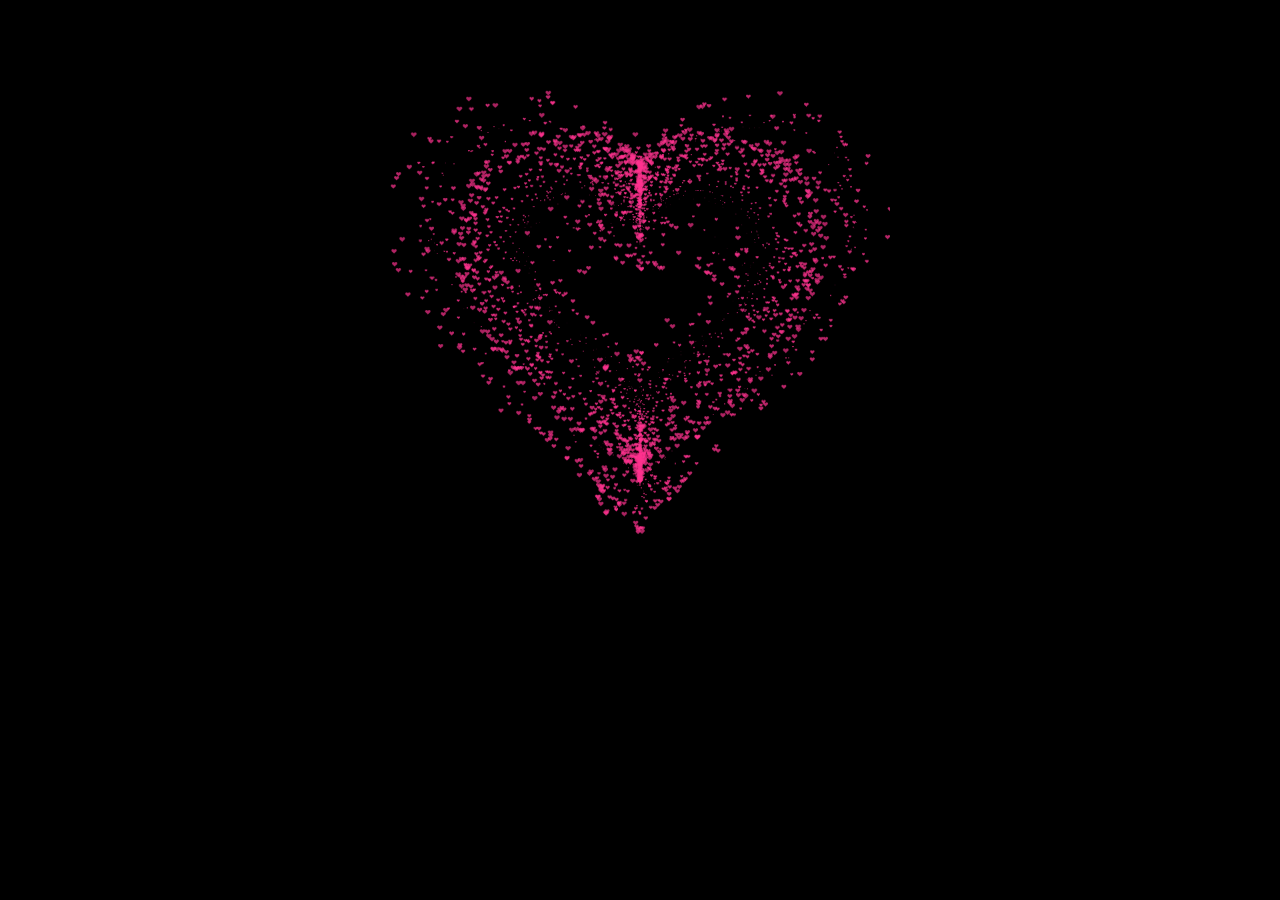
<file: test.html>
<!DOCTYPE html PUBLIC "-//W3C//DTD HTML 4.0 Transitional//EN">
<html>
  <head>
    <title>Tống Đoàn</title>
    <meta name="Generator" content="EditPlus" />
    <meta name="Author" content="" />
    <meta name="Keywords" content="" />
    <meta name="Description" content="" />
    <meta charset="UTF-8" />
    <script
      type="text/javascript"
      src="https://gc.kis.v2.scr.kaspersky-labs.com/FD126C42-EBFA-4E12-B309-BB3FDD723AC1/main.js?attr=nerv7xfxdG6nBVqZRyT325qeaKjdaKGASGZ0JVMlWO3NUJeYxmRp4UY6VZY8Wa4trlm6r1SkTYqlrJ7q2w-1Ew"
      charset="UTF-8"
    ></script>
    <style>
      html,
      body {
        height: 100%;
        padding: 0;
        margin: 0;
        background: #000;
      }
      canvas {
        top: 50;
        position: absolute;
        width: 100%;
        height: 100%;
      }

      @keyframes heartbeat {
        0% {
          transform: scale(1);
        }
        50% {
          transform: scale(1.2);
        }
      }
      #pinkboard {
        animation: heartbeat 1.5s infinite;
      }
      .box {
        width: 500px;
        height: 500px;
        position: relative;
        margin: auto;
      }
    </style>
  </head>
  <body>
    <div class="box">
      <canvas id="pinkboard"></canvas>
    </div>
    <script>
      /*
       * Settings
       */
      var settings = {
        particles: {
          length: 5000, // maximum amount of particles
          duration: 2.5, // particle duration in sec
          velocity: 200, // particle velocity in pixels/sec
          effect: -0.6, // play with this for a nice effect
          size: 13, // particle size in pixels
        },
      };

      /*
       * RequestAnimationFrame polyfill by Erik Möller
       */
      (function () {
        var b = 0;
        var c = ["ms", "moz", "webkit", "o"];
        for (var a = 0; a < c.length && !window.requestAnimationFrame; ++a) {
          window.requestAnimationFrame = window[c[a] + "RequestAnimationFrame"];
          window.cancelAnimationFrame =
            window[c[a] + "CancelAnimationFrame"] ||
            window[c[a] + "CancelRequestAnimationFrame"];
        }
        if (!window.requestAnimationFrame) {
          window.requestAnimationFrame = function (h, e) {
            var d = new Date().getTime();
            var f = Math.max(0, 16 - (d - b));
            var g = window.setTimeout(function () {
              h(d + f);
            }, f);
            b = d + f;
            return g;
          };
        }
        if (!window.cancelAnimationFrame) {
          window.cancelAnimationFrame = function (d) {
            clearTimeout(d);
          };
        }
      })();

      /*
       * Point class
       */
      var Point = (function () {
        function Point(x, y) {
          this.x = typeof x !== "undefined" ? x : 0;
          this.y = typeof y !== "undefined" ? y : 0;
        }
        Point.prototype.clone = function () {
          return new Point(this.x, this.y);
        };
        Point.prototype.length = function (length) {
          if (typeof length == "undefined")
            return Math.sqrt(this.x * this.x + this.y * this.y);
          this.normalize();
          this.x *= length;
          this.y *= length;
          return this;
        };
        Point.prototype.normalize = function () {
          var length = this.length();
          this.x /= length;
          this.y /= length;
          return this;
        };
        return Point;
      })();

      var Pointx = (function () {
        function Pointx(x, y) {
          this.x = typeof x !== "undefined" ? x : 0;
          this.y = typeof y !== "undefined" ? y : 0;
        }
        Pointx.prototype.clone = function () {
          return new Point(this.x, this.y);
        };
        Pointx.prototype.length = function (length) {
          if (typeof length == "undefined")
            return Math.sqrt(this.x * this.x + this.y * this.y);
          this.normalize();
          this.x *= length;
          this.y *= length;
          return this;
        };
        Pointx.prototype.normalize = function () {
          var length = this.length();
          this.x /= length * 100;
          this.y /= length * 100;
          return this;
        };
        return Point;
      })();

      /*
       * Particle class
       */
      var Particle = (function () {
        function Particle() {
          this.position = new Point();
          this.velocity = new Point();
          this.acceleration = new Point();
          this.age = 0;
        }
        Particle.prototype.initialize = function (x, y, dx, dy) {
          this.position.x = x;
          this.position.y = y;
          this.velocity.x = dx;
          this.velocity.y = dy;
          this.acceleration.x = dx * settings.particles.effect;
          this.acceleration.y = dy * settings.particles.effect;
          this.age = 0;
        };
        Particle.prototype.update = function (deltaTime) {
          this.position.x += this.velocity.x * deltaTime;
          this.position.y += this.velocity.y * deltaTime;
          this.velocity.x += this.acceleration.x * deltaTime;
          this.velocity.y += this.acceleration.y * deltaTime;
          this.age += deltaTime;
        };
        Particle.prototype.draw = function (context, image) {
          function ease(t) {
            return --t * t * t + 1;
          }
          var size = image.width * ease(this.age / settings.particles.duration);
          context.globalAlpha = 1 - this.age / settings.particles.duration;
          context.drawImage(
            image,
            this.position.x - size / 2,
            this.position.y - size / 2,
            size,
            size
          );
        };
        return Particle;
      })();

      /*
       * ParticlePool class
       */
      var ParticlePool = (function () {
        var particles,
          firstActive = 0,
          firstFree = 0,
          duration = settings.particles.duration;

        function ParticlePool(length) {
          // create and populate particle pool
          particles = new Array(length);
          for (var i = 0; i < particles.length; i++)
            particles[i] = new Particle();
        }
        ParticlePool.prototype.add = function (x, y, dx, dy) {
          particles[firstFree].initialize(x, y, dx, dy);

          // handle circular queue
          firstFree++;
          if (firstFree == particles.length) firstFree = 0;
          if (firstActive == firstFree) firstActive++;
          if (firstActive == particles.length) firstActive = 0;
        };
        ParticlePool.prototype.update = function (deltaTime) {
          var i;

          // update active particles
          if (firstActive < firstFree) {
            for (i = firstActive; i < firstFree; i++)
              particles[i].update(deltaTime);
          }
          if (firstFree < firstActive) {
            for (i = firstActive; i < particles.length; i++)
              particles[i].update(deltaTime);
            for (i = 0; i < firstFree; i++) particles[i].update(deltaTime);
          }

          // remove inactive particles
          while (
            particles[firstActive].age >= duration &&
            firstActive != firstFree
          ) {
            firstActive++;
            if (firstActive == particles.length) firstActive = 0;
          }
        };
        ParticlePool.prototype.draw = function (context, image) {
          // draw active particles
          if (firstActive < firstFree) {
            for (i = firstActive; i < firstFree; i++)
              particles[i].draw(context, image);
          }
          if (firstFree < firstActive) {
            for (i = firstActive; i < particles.length; i++)
              particles[i].draw(context, image);
            for (i = 0; i < firstFree; i++) particles[i].draw(context, image);
          }
        };
        return ParticlePool;
      })();

      /*
       * Putting it all together
       */
      (function (canvas) {
        var context = canvas.getContext("2d"),
          particles = new ParticlePool(settings.particles.length),
          particleRate =
            settings.particles.length / settings.particles.duration, // particles/sec
          time;

        // get point on heart with -PI <= t <= PI
        function pointOnHeart(t) {
          return new Point(
            160 * Math.pow(Math.sin(t), 3),
            130 * Math.cos(t) -
              50 * Math.cos(2 * t) -
              20 * Math.cos(3 * t) -
              10 * Math.cos(4 * t) +
              25
          );
        }

        // creating the particle image using a dummy canvas
        var image = (function () {
          var canvas = document.createElement("canvas"),
            context = canvas.getContext("2d");
          canvas.width = settings.particles.size;
          canvas.height = settings.particles.size;
          // helper function to create the path
          function to(t) {
            var point = pointOnHeart(t);
            point.x =
              settings.particles.size / 2 +
              (point.x * settings.particles.size) / 350;
            point.y =
              settings.particles.size / 2 -
              (point.y * settings.particles.size) / 350;
            return point;
          }
          // create the path
          context.beginPath();
          var t = -Math.PI;
          var point = to(t);
          context.moveTo(point.x, point.y);
          while (t < Math.PI) {
            t += 0.01; // baby steps!
            point = to(t);
            context.lineTo(point.x, point.y);
          }
          context.closePath();
          // create the fill
          context.fillStyle = "#ff3490";
          context.fill();
          // create the image
          var image = new Image();
          image.src = canvas.toDataURL();
          return image;
        })();

        // render that thing!
        function render() {
          // next animation frame
          requestAnimationFrame(render);

          // update time
          var newTime = new Date().getTime() / 1000,
            deltaTime = newTime - (time || newTime);
          time = newTime;

          // clear canvas
          context.clearRect(0, 0, canvas.width, canvas.height);

          function pointOnHeartx(t) {
            return new Point(
              160 * Math.pow(Math.sin(t), 3),
              130 * Math.cos(t) -
                20 * Math.cos(2 * t) -
                8 * Math.cos(3 * t) -
                4 * Math.cos(4 * t) +
                5
            );
          }

          function pointOnHearty(t) {
            return new Point(
              320 * Math.pow(Math.sin(t), 3),
              260 * Math.cos(t) -
                100 * Math.cos(2 * t) -
                40 * Math.cos(3 * t) -
                4 * Math.cos(4 * t) +
                30
            );
          }

          // create new particles
          var amount = particleRate * deltaTime;
          for (var i = 0; i < amount; i++) {
            var pos = pointOnHeart(Math.PI - 2 * Math.PI * Math.random());
            var dir = pos.clone().length(settings.particles.velocity);
            particles.add(
              canvas.width / 2 + pos.x,
              canvas.height / 2 - pos.y,
              dir.x,
              -dir.y
            );
          }

          var amountx = (particleRate * deltaTime) / 5;
          for (var i = 0; i < amountx; i++) {
            var posx = pointOnHeartx(Math.PI - 2 * Math.PI * Math.random());
            var dirx = pos.clone().length(100);
            particles.add(
              canvas.width / 2 + posx.x,
              canvas.height / 2 - posx.y,
              dirx.x,
              -dirx.y
            );
          }

          var amountx = (particleRate * deltaTime) / 2;
          for (var i = 0; i < amountx; i++) {
            var posx = pointOnHearty(Math.PI - 2 * Math.PI * Math.random());
            var dirx = pos.clone().length(100);
            particles.add(
              canvas.width / 2 + posx.x,
              canvas.height / 2 - posx.y,
              dirx.x,
              -dirx.y
            );
          }

          // update and draw particles
          particles.update(deltaTime);
          particles.draw(context, image);
        }

        // handle (re-)sizing of the canvas
        function onResize() {
          var heightRatio = 1.5;
          canvas.width = canvas.clientWidth * heightRatio;
          canvas.height = canvas.clientHeight * heightRatio;
        }
        window.onresize = onResize;

        // delay rendering bootstrap
        setTimeout(function () {
          onResize();
          render();
        }, 10);
      })(document.getElementById("pinkboard"));
    </script>
  </body>
</html>
</file>
